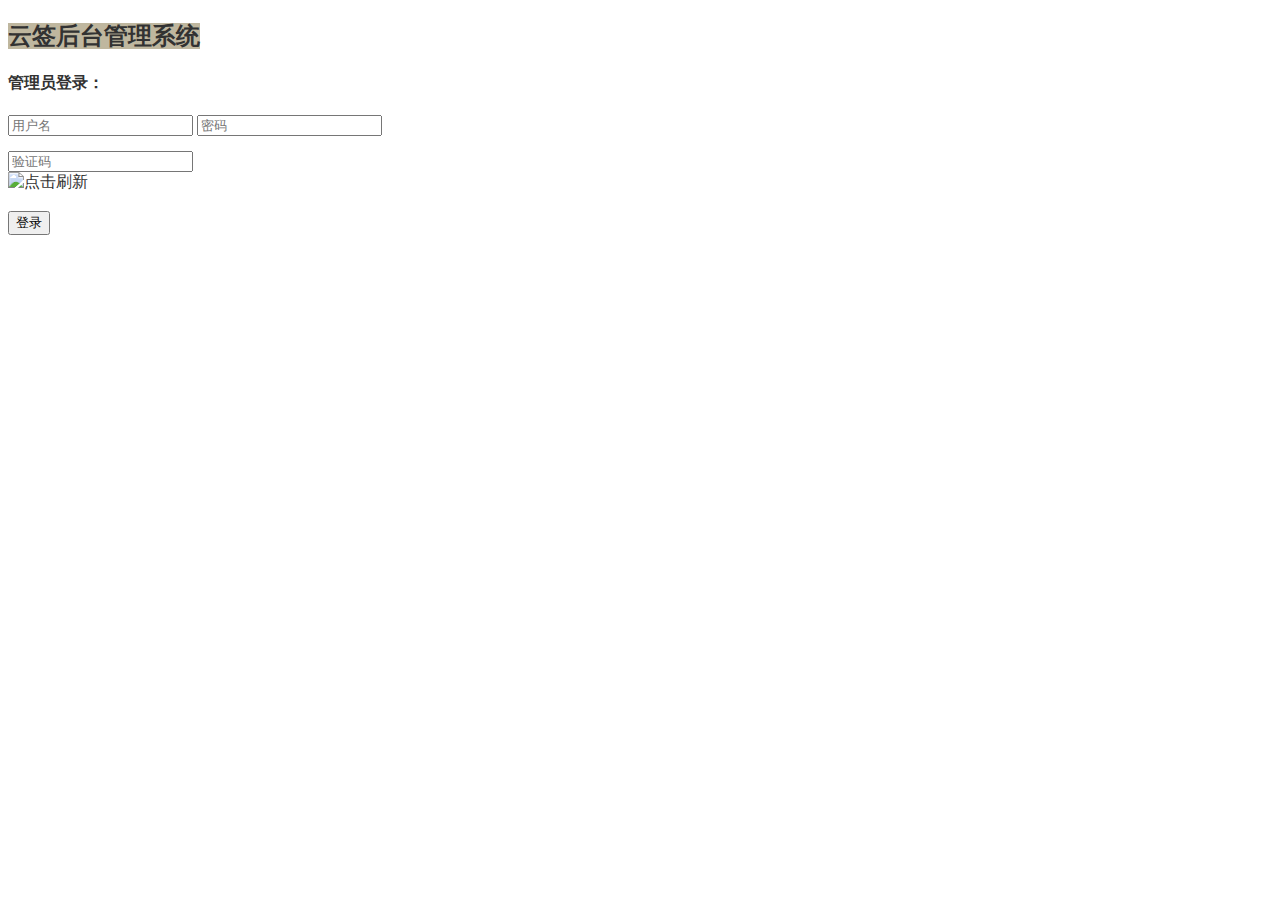
<file: target/classes/templates/login.html>
<!DOCTYPE html>
<html lang="en" xmlns:th="http://www.thymeleaf.org">
<head>
    <meta charset="UTF-8"/>
    <title>云签后台管理</title>
    <!-- Bootstrap -->
    <link rel="stylesheet" th:href="@{/webjars/bootstrap/3.3.0/css/bootstrap.min.css}"  type="text/css"/>
    <!--<script src="${ctx}/resources/bootstrap/js/bootstrap.min.js" type="text/javascript"></script>-->
    <link rel="stylesheet" th:href="@{/asserts/css/login.css}"  type="text/css"/>
    <link rel="stylesheet" th:href="@{/asserts/css/style.min.css}"  type="text/css"/>

</head>
<body class="signin ng-scope">
<div class="signinpanel">
    <div class="row">
        <div class="">
            <div class="signin-info">
                <div class="logopanel m-b">
                    <h2><span style="background-color:#BFB79F;color:#323232;">云签后台管理系统</span></h2>
                </div>
                <div class="m-b"></div>
            </div>
        </div>
    </div>
    <div class="row">
        <div id="loginform">
            <form @submit.prevent="login" class="ng-pristine ng-valid ng-scope" method="post">
                <h4 class="no-margins" style="color:#323232;">管理员登录：</h4>
                <!--    <div class="form-group"> <select style="color:#333;"
                           class="form-control" ng-model="user.systemNo">
                           <option value="1" selected>毕业设计系统</option>
                           <option value="2" >课外科技实践系统</option>
                   </select></div>-->

                <input id="username" type="text" v-model="username1" class="form-control uname ng-pristine ng-untouched ng-valid" placeholder="用户名">
                <input id="password" type="password" v-model="password1" class="form-control pword m-b ng-pristine ng-untouched ng-valid" placeholder="密码">
                <!--  <a href="#">忘记密码了？</a>-->
                <div class="input-group" style="margin-top:15px;color:#333;">
                    <input id="validateCode" type="text" v-model="validateCode1" class="form-control ng-pristine ng-untouched ng-valid" style="margin-top:0px;" placeholder="验证码" name="validateCode">
                    <span style="padding:1px;" class="input-group-addon ">
                        <div id="app"><img id="codeImage" @click="clickCode" style="height:35px;vertical-align:middle;" title="点击刷新" alt="点击刷新" :src="codeImg"></div></span>
                </div>
                <input id="btn_login" type="submit" class="btn btn-primary btn-block" value="登录"/>
            </form>
        </div>
    </div>
</div>
</body>
<script type="text/javascript" th:inline="javascript">
       <!--获取项目名-->
       ctx = /*[[@{/}]]*/ '';
</script>　
<!-- 开发环境版本，包含了有帮助的命令行警告 -->
<script th:src="@{/asserts/js/vue2-6-10.js}"></script>
<script th:src="@{/asserts/js/vue-resource-1-5-1.min.js}"></script>
<script type="text/javascript"
        th:src="@{/webjars/jquery/3.3.1/jquery.min.js}"></script>
<script th:src="@{asserts/js/jquery.toaster.js}"></script>
<script>
	var vm = new Vue({
	    el:'#loginform',
	    data:{
	        username1:"",
	        password1:"",
	        validateCode1:"",
	        codeImg: ctx+"/passport/validateCode"
	    },
	    methods:{
	        //点击刷新验证码
	        clickCode:function(){
	            this.codeImg += '?'+Math.random();
	        },
	        //点击登录
	        login:function(){
	            if(this.username1=="" || this.password1=="" || this.validateCode1==""){
	                $.toaster({
								priority : 'danger',
								title : '错误',
								message : '表单不能为空',
								position : 'center'
							});
	                return;
	            }else{
                    //发送 post 请求
                    this.$http.post(ctx+'/passport/login',{userName:this.username1,passWord:this.password1,validateCode:this.validateCode1},{emulateJSON:true}).then(function(res){
                        if(res.data.success==false){
                            $.toaster({
								priority : 'danger',
								title : '错误',
								message : res.data.message,
							});
                        }else{
                            window.location.href=ctx+'index';
                        }
                    },function(res){
                        console.log(res.status);
                    });
                }
	        }
	    }
	});
</script>
</html>
</file>
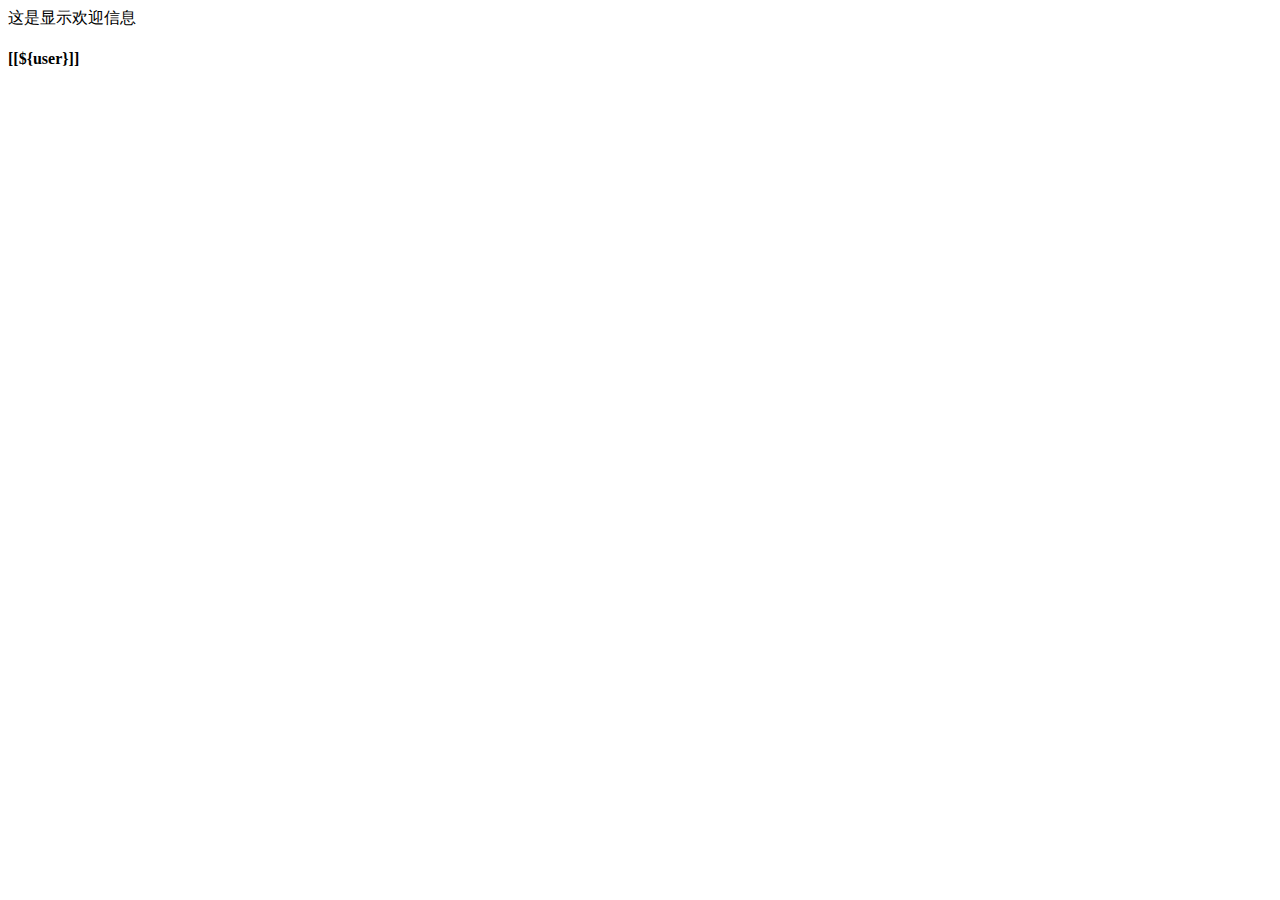
<file: target/classes/templates/success.html>
<!DOCTYPE html>
<html lang="en" xmlns:th="http://www.thymeleaf.org">
<head>
    <meta charset="UTF-8">
    <title>Title</title>
</head>
<body>
<!--th:text 将div里面的文本内容设置为-->
<div id="div01" class="myDiv" th:id="${hello}" th:class="${hello}" th:text="${hello}">这是显示欢迎信息</div>
<div th:text="${hello}"></div>
<div th:utext="${hello}"></div>
<!--th:each 每次遍历都会生成当前这个标签:三个h4-->
<h4 th:text="${user}" th:each="user:${users}"></h4>
<h4>
 <!--2个span,代替th:text -->
<span th:each="user:${users}">[[${user}]]</span>
</h4>
</body>
</html>
</file>
